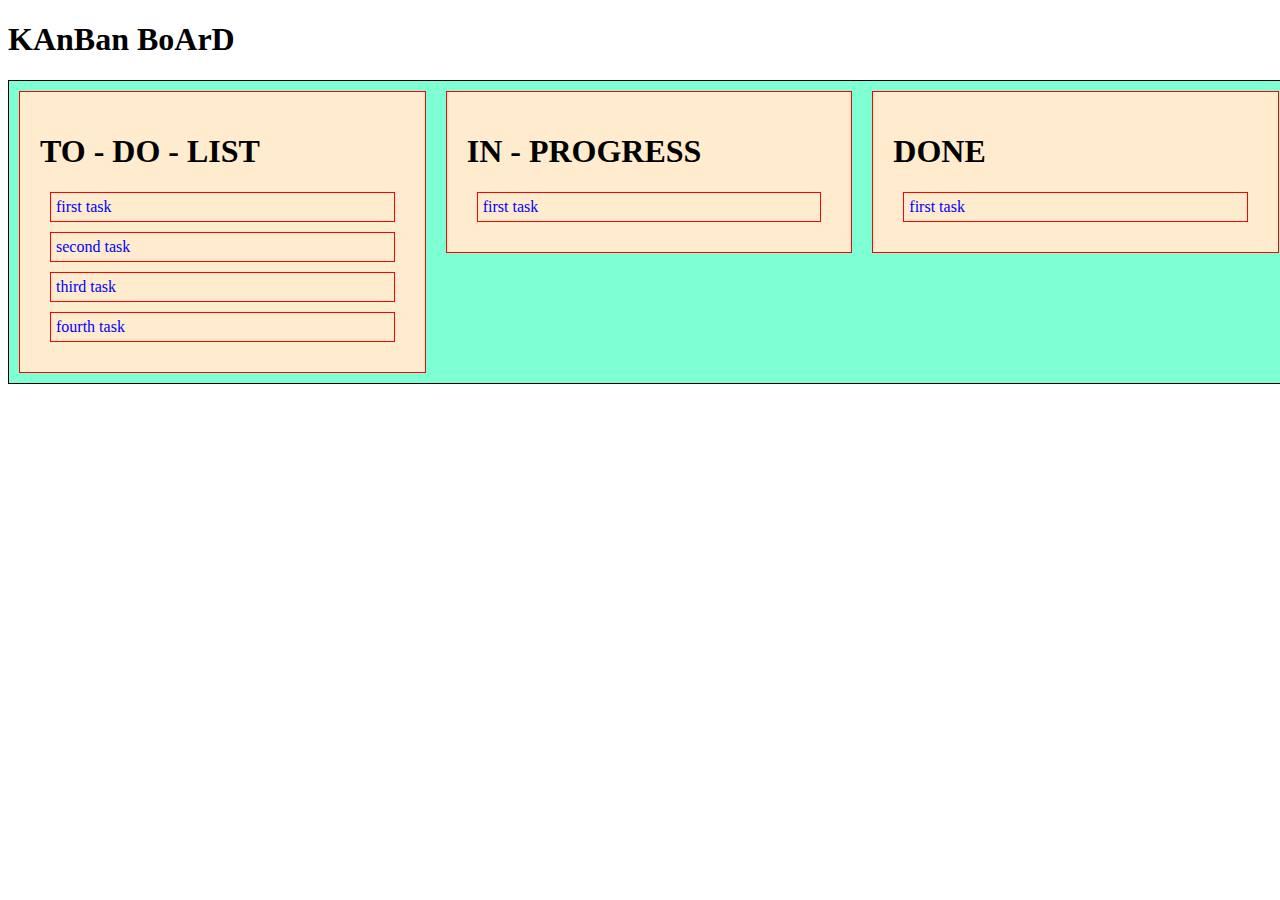
<file: kanban board/index.html>
<!DOCTYPE html>
<html lang="en">

<head>
    <meta charset="UTF-8">
    <meta name="viewport" content="width=device-width, initial-scale=1.0">
    <title>Document</title>
    <link rel="stylesheet" href="index.css">
</head>

<body>
    <h1> KAnBan BoArD </h1>
    <div class="Conatainer">
        <div class="Main-Area">
            <div class="to-do">
                <h1> TO - DO - LIST </h1>
            <div class="one-box">
                <span class="first-box" draggable="true"> first task </span>
            </div>
            <div class="one-box">
                <span class="first-box" draggable="true"> second task </span>
            </div>
            <div class="one-box">
                <span  class="first-box" draggable="true"> third task </span>
            </div>
            <div class="one-box">
                <span class="first-box" draggable="true"> fourth task </span>
            </div>
            </div>
            <div class="to-do">
                <h1> IN - PROGRESS </h1>
            <div class="one-box">
                <span  class ="PROGRESS" draggable="true"> first task </span>
            </div>
            </div>
            <div class="to-do">
                <h1> DONE </h1>
            <div class="one-box">
                <span class="DONE" draggable="true"> first task </span>
            </div>
            
            </div>
            </div>
        </div>
    </div>

    <script src="index.js"> </script>


</body>

</html>
</file>
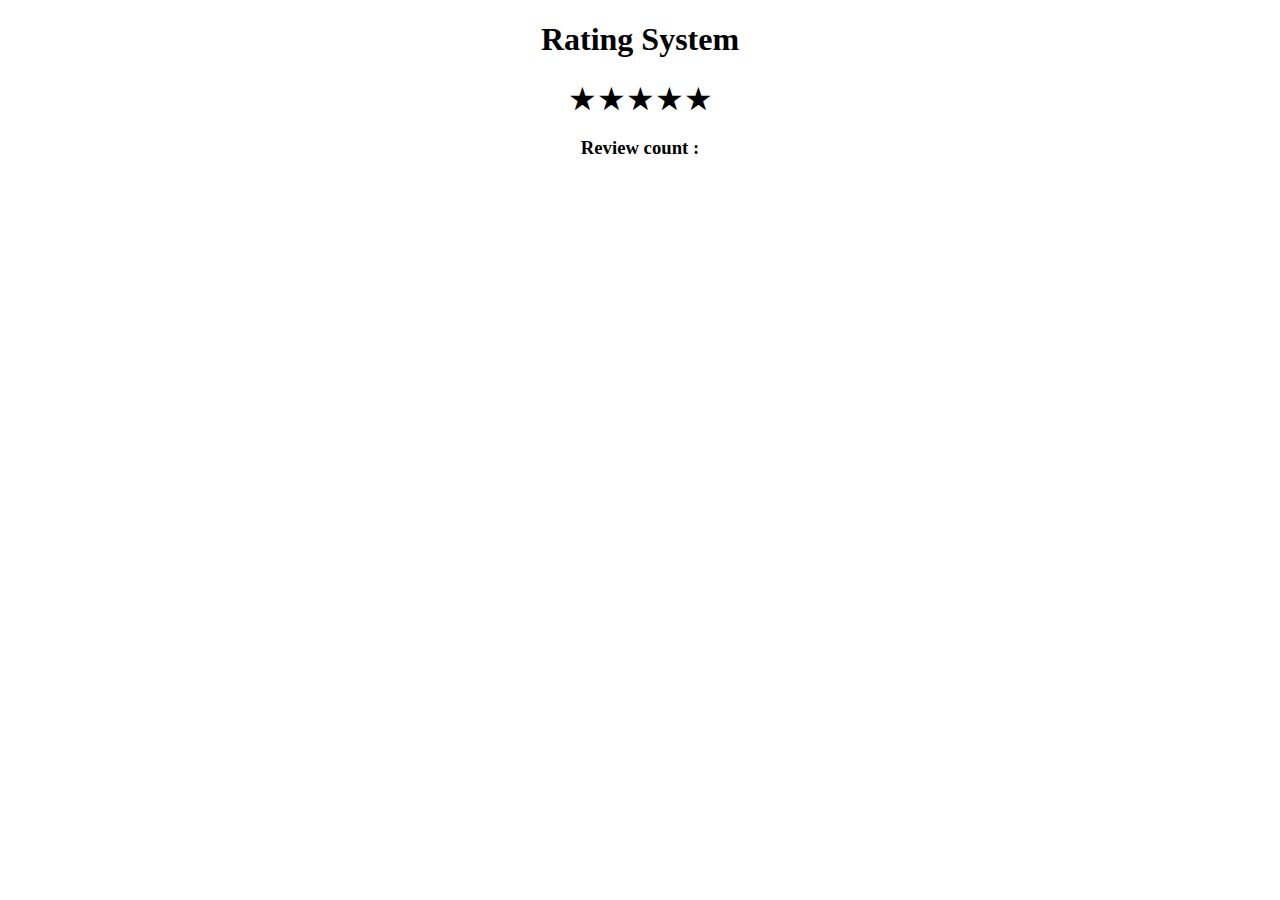
<file: star raiting/index.html>
<!DOCTYPE html>
<html lang="en">
<head>
    <meta charset="UTF-8">
    <meta name="viewport" content="width=device-width, initial-scale=1.0">
    <title>Star rating </title>
</head>
<style>
.container{
    display: flex;
    justify-content: center;
    align-items: center;
}
.star{
    font-size:xx-large;
}
.star_color{
    color: yellow;
}

</style>
<body>
    <h1 style ="text-align: center;">Rating System </h1>
    <div class = "container">
    <span class ="star" data-index="1">&#9733</span>   
    <span class ="star" data-index="2">&#9733</span>
    <span class ="star" data-index="3" >&#9733</span>
    <span class ="star" data-index="4">&#9733</span>
    <span class ="star" data-index="5">&#9733</span>
    </div>
        <h3 style="text-align: center;"> Review count : <span id="count"> </span></h3>
    <script src="review_system.js"/> 
    
</body>
</html>
</file>
<file: kanban board/index.css>
.conatainer{
    height:100vh;
    font-family: 'Times New Roman', Times, serif;
}

.Main-Area{
    display: flex;
    height: 50%;
    width: 100vw;
    border: 1px solid black;
    background-color: aquamarine;
}
.to-do{
    height: 25%;
    width: 40%;
    background-color: blanchedalmond;
    border: 1px solid red;
    padding: 20px;
    margin: 10px;
}
.one-box{
    margin:10px;
    padding: 5px;
    border : 1px solid red;
    color: blue;
}
.isdragging{
   background-color:yellow ;
}
</file>
